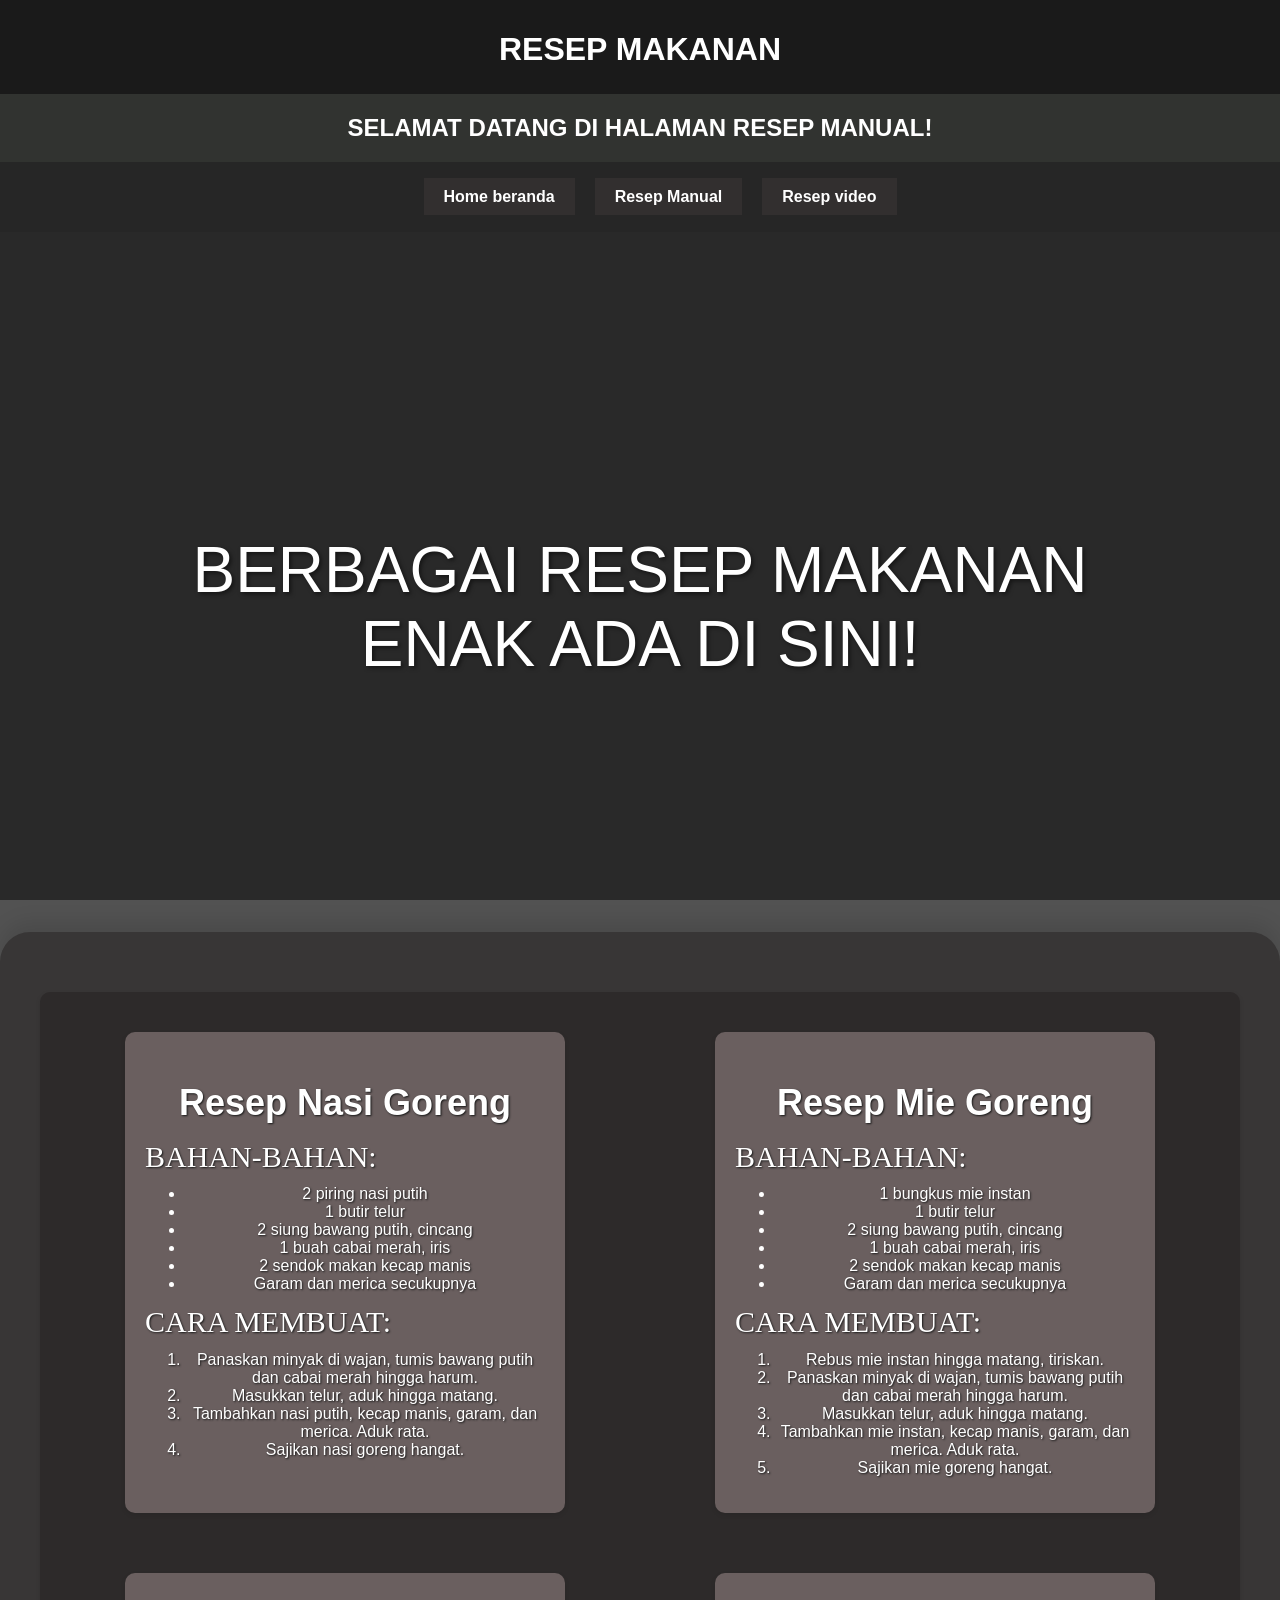
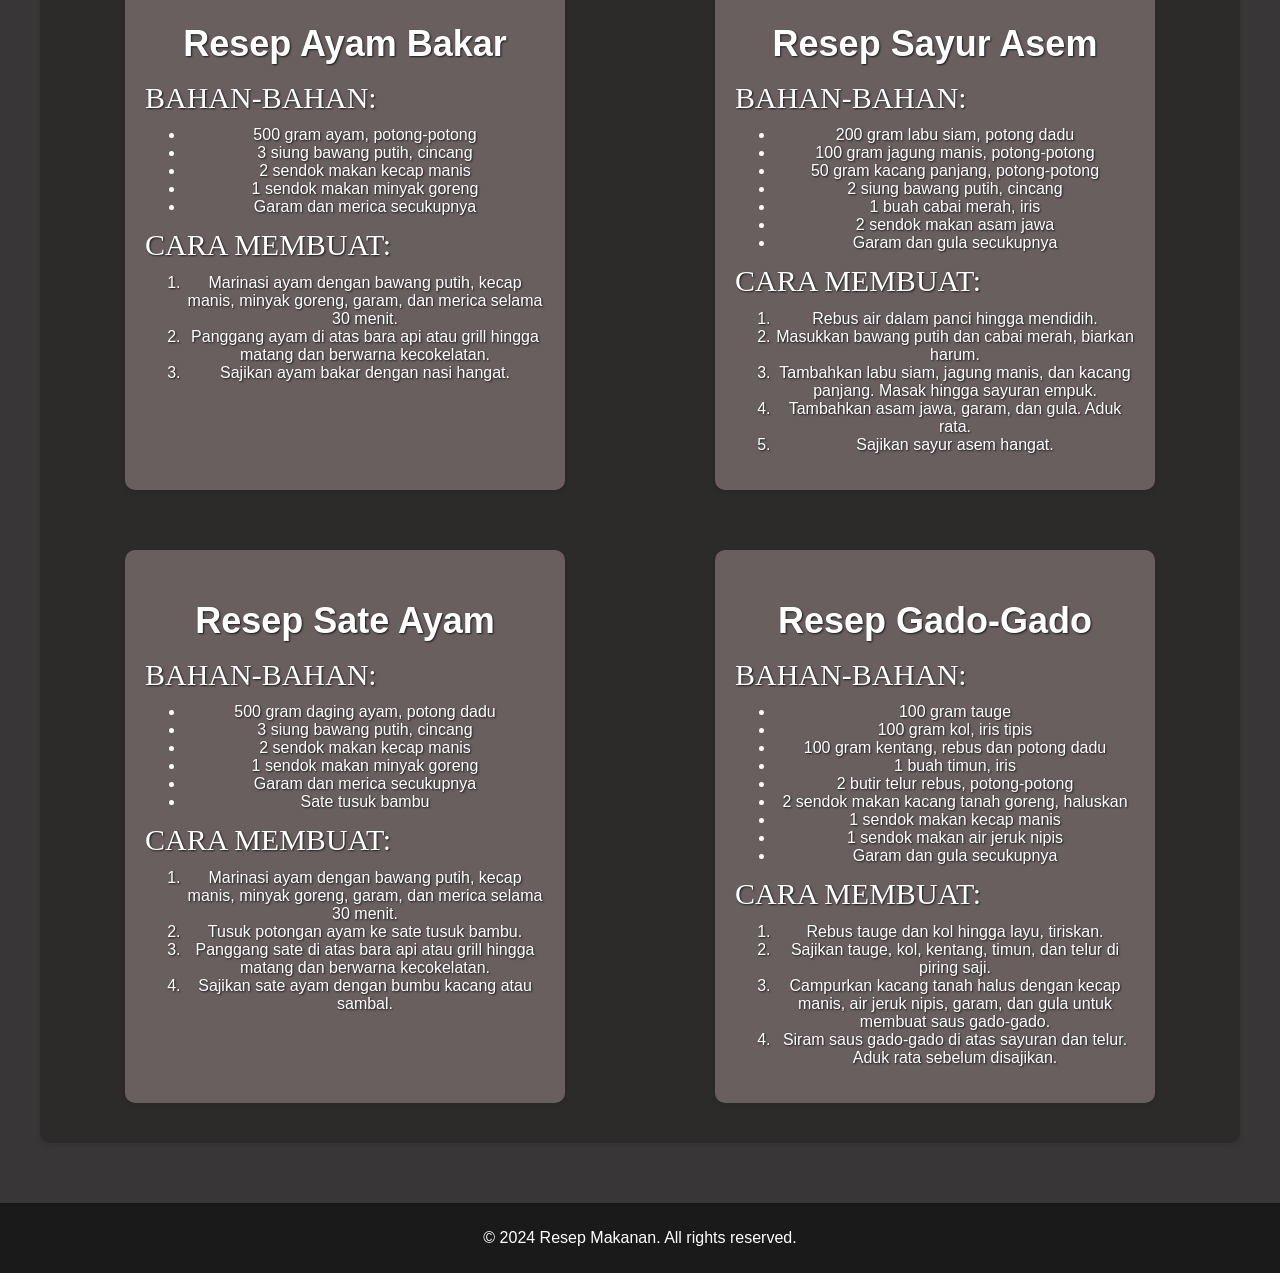
<file: index.html>
<!DOCTYPE html>
<html lang="en">
<head>
    <meta charset="UTF-8">
    <meta http-equiv="X-UA-Compatible" content="IE=edge">
    <meta name="viewport" content="width=device-width, initial-scale=1.0">
    <title>Resep Manual</title>
    <link rel="stylesheet" href="style.css">
</head> 

<body>
    
    <header>
        <h1>resep makanan</h1>
    </header>
        <p class="deskripsi-halaman">Selamat datang di halaman resep manual!</p>

    <nav>
        <ul>
            <li><a href="index.html">Home beranda</a></li>
            <li><a href="resep%20manual.html">Resep Manual</a></li>
            <li><a href="resep%20otomatis.html">Resep video</a></li>
        </ul>
    </nav>

    <div class="hero">
        <p>berbagai resep makanan enak ada di sini!</p>
    </div>

    <main>
    <div class="grid-card">
        <div class="flex-items">

        
        <div class="resep-card">
            <h2>Resep Nasi Goreng</h2>
            <p>Bahan-bahan:</p>
            <ul>
                <li>2 piring nasi putih</li>
                <li>1 butir telur</li>
                <li>2 siung bawang putih, cincang</li>
                <li>1 buah cabai merah, iris</li>
                <li>2 sendok makan kecap manis</li>
                <li>Garam dan merica secukupnya</li>
            </ul>
            <p>Cara membuat:</p>
            <ol>
                <li>Panaskan minyak di wajan, tumis bawang putih dan cabai merah hingga harum.</li>
                <li>Masukkan telur, aduk hingga matang.</li>
                <li>Tambahkan nasi putih, kecap manis, garam, dan merica. Aduk rata.</li>
                <li>Sajikan nasi goreng hangat.</li>
            </ol>
        </div>

        <div class="resep-card">
            <h2>Resep Mie Goreng</h2>
            <p>Bahan-bahan:</p>
            <ul>
                <li>1 bungkus mie instan</li>
                <li>1 butir telur</li>
                <li>2 siung bawang putih, cincang</li>
                <li>1 buah cabai merah, iris</li>
                <li>2 sendok makan kecap manis</li>
                <li>Garam dan merica secukupnya</li>
            </ul>
            <p>Cara membuat:</p>
            <ol>
                <li>Rebus mie instan hingga matang, tiriskan.</li>
                <li>Panaskan minyak di wajan, tumis bawang putih dan cabai merah hingga harum.</li>
                <li>Masukkan telur, aduk hingga matang.</li>
                <li>Tambahkan mie instan, kecap manis, garam, dan merica. Aduk rata.</li>
                <li>Sajikan mie goreng hangat.</li>
            </ol>  
            </div>
            <div class="resep-card">
                <h2>Resep Ayam Bakar</h2>
                <p>Bahan-bahan:</p>
                <ul>
                    <li>500 gram ayam, potong-potong</li>
                    <li>3 siung bawang putih, cincang</li>
                    <li>2 sendok makan kecap manis</li>
                    <li>1 sendok makan minyak goreng</li>
                    <li>Garam dan merica secukupnya</li>
                </ul>
                <p>Cara membuat:</p>
                <ol>
                    <li>Marinasi ayam dengan bawang putih, kecap manis, minyak goreng, garam, dan merica selama 30 menit.</li>
                    <li>Panggang ayam di atas bara api atau grill hingga matang dan berwarna kecokelatan.</li>
                    <li>Sajikan ayam bakar dengan nasi hangat.</li>
                </ol>
            </div>

            <div class="resep-card">
                <h2>Resep Sayur Asem</h2>
                <p>Bahan-bahan:</p>
                <ul>
                    <li>200 gram labu siam, potong dadu</li>
                    <li>100 gram jagung manis, potong-potong</li>
                    <li>50 gram kacang panjang, potong-potong</li>
                    <li>2 siung bawang putih, cincang</li>
                    <li>1 buah cabai merah, iris</li>
                    <li>2 sendok makan asam jawa</li>
                    <li>Garam dan gula secukupnya</li>
                </ul>
                <p>Cara membuat:</p>
                <ol>
                    <li>Rebus air dalam panci hingga mendidih.</li>
                    <li>Masukkan bawang putih dan cabai merah, biarkan harum.</li>
                    <li>Tambahkan labu siam, jagung manis, dan kacang panjang. Masak hingga sayuran empuk.</li>
                    <li>Tambahkan asam jawa, garam, dan gula. Aduk rata.</li>
                    <li>Sajikan sayur asem hangat.</li>
                </ol>
            </div>

            <div class="resep-card">
                <h2>Resep Sate Ayam</h2>
                <p>Bahan-bahan:</p>
                <ul>
                    <li>500 gram daging ayam, potong dadu</li>
                    <li>3 siung bawang putih, cincang</li>
                    <li>2 sendok makan kecap manis</li>
                    <li>1 sendok makan minyak goreng</li>
                    <li>Garam dan merica secukupnya</li>
                    <li>Sate tusuk bambu</li>
                </ul>
                <p>Cara membuat:</p>
                <ol>
                    <li>Marinasi ayam dengan bawang putih, kecap manis, minyak goreng, garam, dan merica selama 30 menit.</li>
                    <li>Tusuk potongan ayam ke sate tusuk bambu.</li>
                    <li>Panggang sate di atas bara api atau grill hingga matang dan berwarna kecokelatan.</li>
                    <li>Sajikan sate ayam dengan bumbu kacang atau sambal.</li>
                </ol>
                </div>
                
                <div class="resep-card">
                    <h2>Resep Gado-Gado</h2>
                    <p>Bahan-bahan:</p>
                    <ul>
                        <li>100 gram tauge</li>
                        <li>100 gram kol, iris tipis</li>
                        <li>100 gram kentang, rebus dan potong dadu</li>
                        <li>1 buah timun, iris</li>
                        <li>2 butir telur rebus, potong-potong</li>
                        <li>2 sendok makan kacang tanah goreng, haluskan</li>
                        <li>1 sendok makan kecap manis</li>
                        <li>1 sendok makan air jeruk nipis</li>
                        <li>Garam dan gula secukupnya</li>
                    </ul>
                    <p>Cara membuat:</p>
                    <ol>
                        <li>Rebus tauge dan kol hingga layu, tiriskan.</li>
                        <li>Sajikan tauge, kol, kentang, timun, dan telur di piring saji.</li>
                        <li>Campurkan kacang tanah halus dengan kecap manis, air jeruk nipis, garam, dan gula untuk membuat saus gado-gado.</li>
                        <li>Siram saus gado-gado di atas sayuran dan telur. Aduk rata sebelum disajikan.</li>
                    </ol>
                </div>
            </div>
    </main>

<footer>
    <p>&copy; 2024 Resep Makanan. All rights reserved.</p>
</body>
</html>
</file>
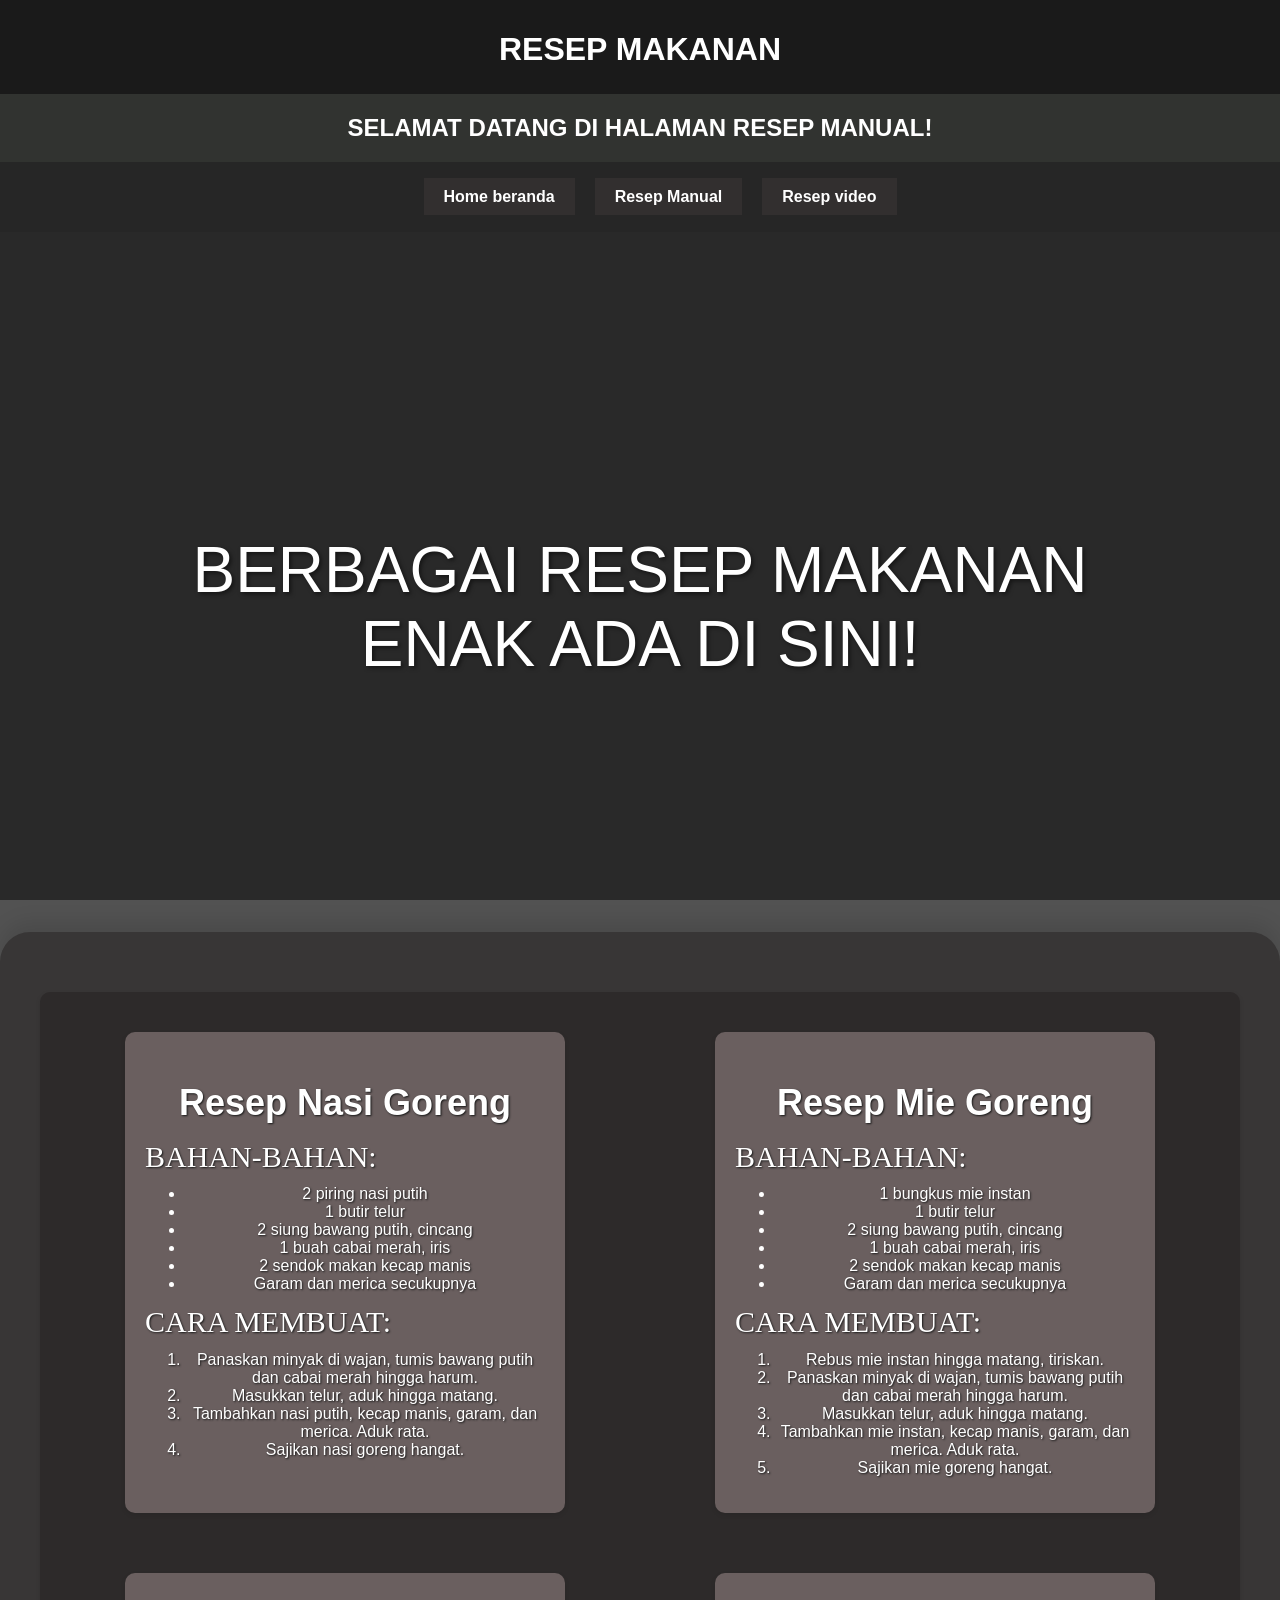
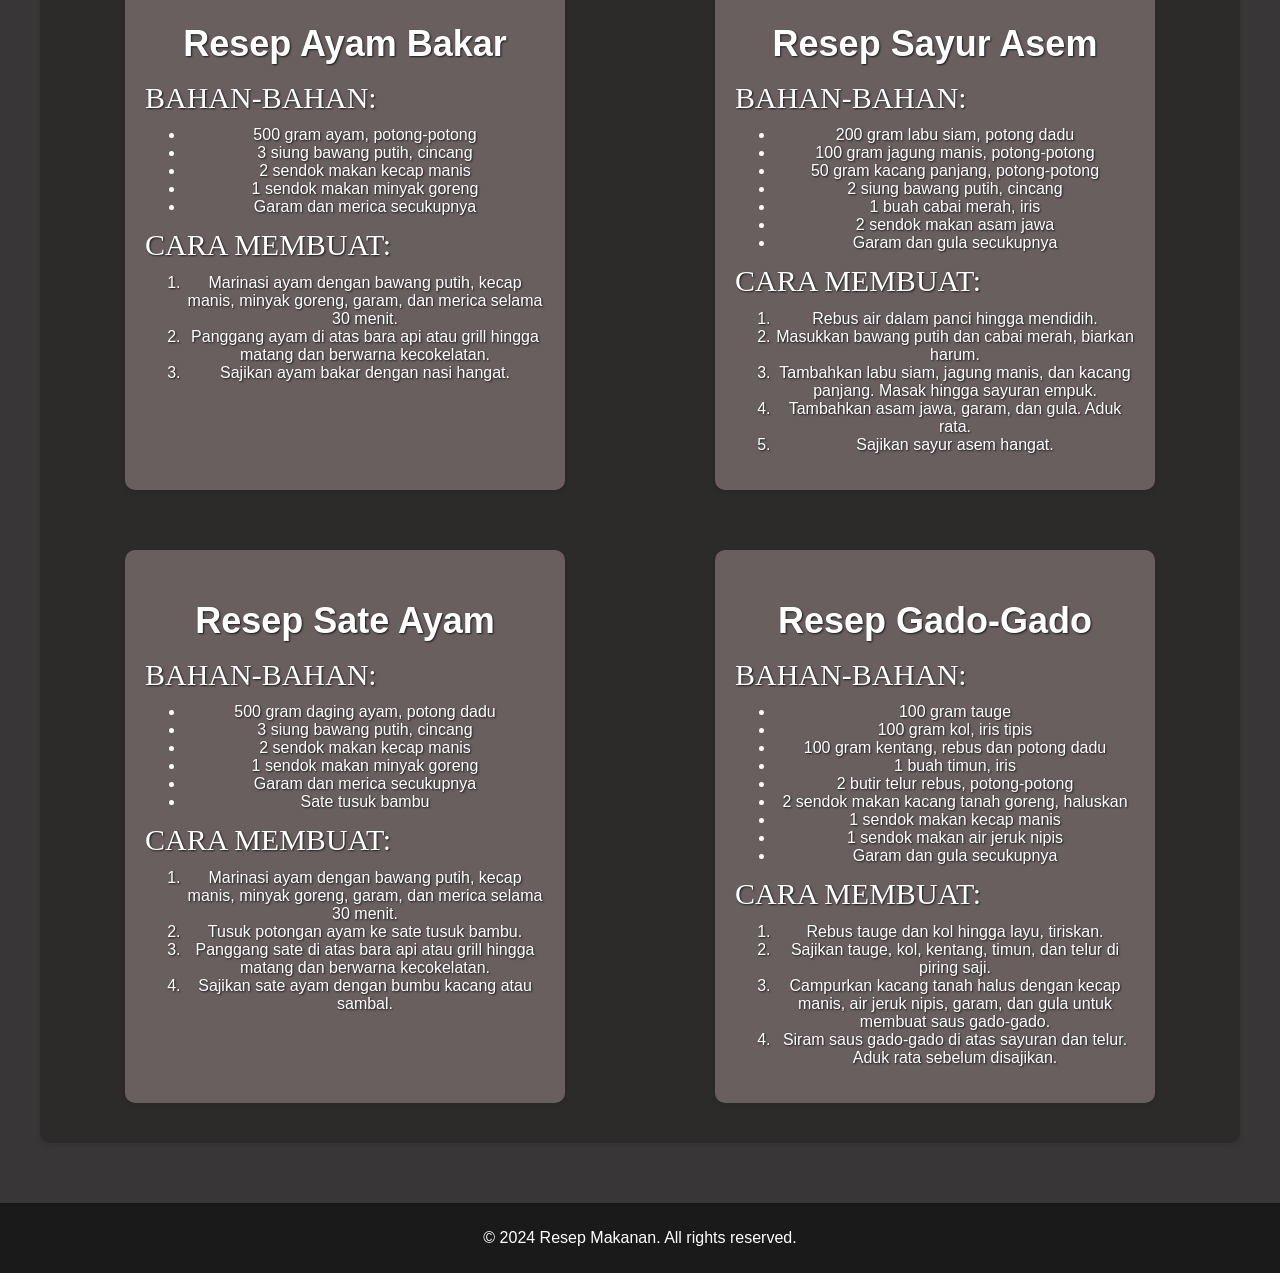
<file: resep manual.html>
<!DOCTYPE html>
<html lang="en">
<head>
    <meta charset="UTF-8">
    <meta http-equiv="X-UA-Compatible" content="IE=edge">
    <meta name="viewport" content="width=device-width, initial-scale=1.0">
    <title>Resep Manual</title>
    <link rel="stylesheet" href="style.css">
</head> 

<body>
    
    <header>
        <h1>resep makanan</h1>
    </header>
        <p class="deskripsi-halaman">Selamat datang di halaman resep manual!</p>

    <nav>
        <ul>
            <li><a href="index.html">Home beranda</a></li>
            <li><a href="resep%20manual.html">Resep Manual</a></li>
            <li><a href="resep%20otomatis.html">Resep video</a></li>
        </ul>
    </nav>

    <div class="hero">
        <p>berbagai resep makanan enak ada di sini!</p>
    </div>

    <main>
    <div class="grid-card">
        <div class="flex-items">

        
        <div class="resep-card">
            <h2>Resep Nasi Goreng</h2>
            <p>Bahan-bahan:</p>
            <ul>
                <li>2 piring nasi putih</li>
                <li>1 butir telur</li>
                <li>2 siung bawang putih, cincang</li>
                <li>1 buah cabai merah, iris</li>
                <li>2 sendok makan kecap manis</li>
                <li>Garam dan merica secukupnya</li>
            </ul>
            <p>Cara membuat:</p>
            <ol>
                <li>Panaskan minyak di wajan, tumis bawang putih dan cabai merah hingga harum.</li>
                <li>Masukkan telur, aduk hingga matang.</li>
                <li>Tambahkan nasi putih, kecap manis, garam, dan merica. Aduk rata.</li>
                <li>Sajikan nasi goreng hangat.</li>
            </ol>
        </div>

        <div class="resep-card">
            <h2>Resep Mie Goreng</h2>
            <p>Bahan-bahan:</p>
            <ul>
                <li>1 bungkus mie instan</li>
                <li>1 butir telur</li>
                <li>2 siung bawang putih, cincang</li>
                <li>1 buah cabai merah, iris</li>
                <li>2 sendok makan kecap manis</li>
                <li>Garam dan merica secukupnya</li>
            </ul>
            <p>Cara membuat:</p>
            <ol>
                <li>Rebus mie instan hingga matang, tiriskan.</li>
                <li>Panaskan minyak di wajan, tumis bawang putih dan cabai merah hingga harum.</li>
                <li>Masukkan telur, aduk hingga matang.</li>
                <li>Tambahkan mie instan, kecap manis, garam, dan merica. Aduk rata.</li>
                <li>Sajikan mie goreng hangat.</li>
            </ol>  
            </div>
            <div class="resep-card">
                <h2>Resep Ayam Bakar</h2>
                <p>Bahan-bahan:</p>
                <ul>
                    <li>500 gram ayam, potong-potong</li>
                    <li>3 siung bawang putih, cincang</li>
                    <li>2 sendok makan kecap manis</li>
                    <li>1 sendok makan minyak goreng</li>
                    <li>Garam dan merica secukupnya</li>
                </ul>
                <p>Cara membuat:</p>
                <ol>
                    <li>Marinasi ayam dengan bawang putih, kecap manis, minyak goreng, garam, dan merica selama 30 menit.</li>
                    <li>Panggang ayam di atas bara api atau grill hingga matang dan berwarna kecokelatan.</li>
                    <li>Sajikan ayam bakar dengan nasi hangat.</li>
                </ol>
            </div>

            <div class="resep-card">
                <h2>Resep Sayur Asem</h2>
                <p>Bahan-bahan:</p>
                <ul>
                    <li>200 gram labu siam, potong dadu</li>
                    <li>100 gram jagung manis, potong-potong</li>
                    <li>50 gram kacang panjang, potong-potong</li>
                    <li>2 siung bawang putih, cincang</li>
                    <li>1 buah cabai merah, iris</li>
                    <li>2 sendok makan asam jawa</li>
                    <li>Garam dan gula secukupnya</li>
                </ul>
                <p>Cara membuat:</p>
                <ol>
                    <li>Rebus air dalam panci hingga mendidih.</li>
                    <li>Masukkan bawang putih dan cabai merah, biarkan harum.</li>
                    <li>Tambahkan labu siam, jagung manis, dan kacang panjang. Masak hingga sayuran empuk.</li>
                    <li>Tambahkan asam jawa, garam, dan gula. Aduk rata.</li>
                    <li>Sajikan sayur asem hangat.</li>
                </ol>
            </div>

            <div class="resep-card">
                <h2>Resep Sate Ayam</h2>
                <p>Bahan-bahan:</p>
                <ul>
                    <li>500 gram daging ayam, potong dadu</li>
                    <li>3 siung bawang putih, cincang</li>
                    <li>2 sendok makan kecap manis</li>
                    <li>1 sendok makan minyak goreng</li>
                    <li>Garam dan merica secukupnya</li>
                    <li>Sate tusuk bambu</li>
                </ul>
                <p>Cara membuat:</p>
                <ol>
                    <li>Marinasi ayam dengan bawang putih, kecap manis, minyak goreng, garam, dan merica selama 30 menit.</li>
                    <li>Tusuk potongan ayam ke sate tusuk bambu.</li>
                    <li>Panggang sate di atas bara api atau grill hingga matang dan berwarna kecokelatan.</li>
                    <li>Sajikan sate ayam dengan bumbu kacang atau sambal.</li>
                </ol>
                </div>
                
                <div class="resep-card">
                    <h2>Resep Gado-Gado</h2>
                    <p>Bahan-bahan:</p>
                    <ul>
                        <li>100 gram tauge</li>
                        <li>100 gram kol, iris tipis</li>
                        <li>100 gram kentang, rebus dan potong dadu</li>
                        <li>1 buah timun, iris</li>
                        <li>2 butir telur rebus, potong-potong</li>
                        <li>2 sendok makan kacang tanah goreng, haluskan</li>
                        <li>1 sendok makan kecap manis</li>
                        <li>1 sendok makan air jeruk nipis</li>
                        <li>Garam dan gula secukupnya</li>
                    </ul>
                    <p>Cara membuat:</p>
                    <ol>
                        <li>Rebus tauge dan kol hingga layu, tiriskan.</li>
                        <li>Sajikan tauge, kol, kentang, timun, dan telur di piring saji.</li>
                        <li>Campurkan kacang tanah halus dengan kecap manis, air jeruk nipis, garam, dan gula untuk membuat saus gado-gado.</li>
                        <li>Siram saus gado-gado di atas sayuran dan telur. Aduk rata sebelum disajikan.</li>
                    </ol>
                </div>
            </div>
    </main>

<footer>
    <p>&copy; 2024 Resep Makanan. All rights reserved.</p>
</body>
</html>
</file>
<file: style.css>
header {
    box-sizing: border-box;
    background-color: #1a1a1a;
    color: white;
    padding: 10px;
    text-align: center;
    margin-bottom: -30px;
    text-transform: uppercase;
    
}

body {
    margin: 0;
    padding: 0;
    font-family: 'Arial', sans-serif;
    background-color: #525252;
    overflow-x: hidden;
}

.hero {
    
    background-image: 
    linear-gradient(rgba(0, 0, 0, 0.5),rgba(0, 0, 0, 0.5)),
    url('https://images.unsplash.com/photo-1504674900247-0877df9cc836?ixlib=rb-4.0.3&ixid=M3wxMjA3fDB8MHxzZWFyY2h8Mnx8Zm9vZHxlbnwwfHwwfHx8MA%3D%3D&auto=format&fit=crop&w=500&q=60');
    background-size: cover;
    background-position: bottom 50% center;
        height: 750px;
        background-attachment: fixed;
    background-repeat: no-repeat;
    display: flex;
    justify-content: center;
    align-items: center;
    color: white;
    text-shadow: 2px 2px 4px rgba(0,0,0,0.5);
    text-align: center;
    margin: 0px;
    font-size: 3rem;
    text-transform: uppercase;
    padding-right: 0px;
    width: 100%;
}

.hero p {
    font-size: 5vw;
    max-width: 80%;
    margin: 0 auto;
    font-family: 'Segoe UI', Tahoma, Geneva, Verdana, sans-serif;
}


nav {
    background-color: #262626;
    overflow: hidden;
    list-style: none;
    display: flex;
    justify-content: center;
        padding: 10px 0;
    flex-direction: space-between;;
}


nav ul {
    display: flex;
    justify-content: center;
}


nav li {
    margin: 0 10px;
    list-style: none;
    font-weight: bold;
}

nav li:hover {
    background-color: #2f362e;
    transform: scale(0.9);
    transition: background-color 0.3s, transform 0.2s;
}

nav a {
    color: white;
    text-decoration: none;
    padding: 10px 20px;
    background-color: #322f2f;
    transition: background-color 0.3s;
}

nav a:hover {
    background-color: #373837;
}
main {
    padding: 20px;
    background-color: #383636;
    position: relative;
    z-index: 10;
    border-radius: 30px 30px 0 0;
    padding: 40px 20px;
    box-shadow: 0 -10px 20px rgba(0,0,0,0.1);
    margin-top: -50px;
}

main h2 {
    font-size: 36px;
    text-align: center;
    margin-bottom: 20px;
    font-family: 'Arial', sans-serif;
}

main p {
    font-size:30px;
    line-height: 1.6rem;
    text-align: center;
    font-family: 'Times New Roman', Times, serif;
    text-transform: uppercase;
}

.deskripsi-halaman {
    box-sizing: border-box;
    font-size: 24px;
    margin-bottom: -0px;
    font-weight: bold;
    text-align: center;
    background-color: #313330;
    padding: 0px;
    width: 100%;
    text-transform: uppercase;
    padding-right: 20px;
    padding-left: 20px;
    color: white;
    padding-bottom: 0px;
    padding: 20px;
}

.grid-card {
    display: grid;
    grid-template-columns: repeat(auto-fit, minmax(250px, 1fr));
    gap: 20px;
    padding: 20px;
    justify-content: center;

    
}

.flex-items {
    background-color: #2d2a2a;
    border: 1px;
    border-radius: 10px;
    padding: 20px;
    box-shadow: 0 2px 5px rgba(0,0,0,0.1);
    transition: transform 0.3s, box-shadow 0.3s ease;
    display: flex;
    flex-direction: row;
    justify-self: center;
    flex-wrap: wrap;
    text-align: center;
    
}

.flex-item p {
    font-size: 18px;
    font-family: 'Times New Roman', Times, serif;
    text-align: center;
    justify-self: center;
}

.resep-card {
    background-color: rgb(106, 95, 95);
    border: 1px srgb(0, 0, 0) #ddd;
    border-radius: 10px;
    padding: 20px;
    margin: 20px auto;
    max-width: 400px;
    box-shadow: 0 2px 5px rgba(0,0,0,0.1);
    justify-content: center;
    color: white;
    text-shadow: #1a1a1a 1px 1px 2px;
}

.resep-card p {
    margin: 10px 0;
    width: 90%;
    text-align: left;

}


.resep-card p {
    margin: 10px 0;
    width: 90%;
}

.resep-card:hover {
    box-shadow: 0 4px 10px rgba(0,0,0,0.2);
    transform: scale(1.05);
    transition: transform 0.3s, box-shadow 0.3s ease;
}

footer {
    background-color: #1a1a1a;
    color: white;
    text-align: center;
    padding: 10px;
    margin-top: 0px;
}

@media screen and ( max-width: 600px) {

    header {
        font-size: 0.7rem;
        text-transform: uppercase;
    }

    .deskripsi-halaman {
        font-size: 1.4rem;
        display: flex;
        flex-direction: column;
        flex-wrap: wrap;
        gap: 10px;
    }

    .flex-items {
        flex-direction: row;
        gap: 10px;
        text-align: center;
        justify-self: center;
    }
    .nav ul {
        flex-direction: row;
        height: 90px;
    }

    nav li {
        display: flex;
        flex-direction: row;
        margin-right: 30px;
    }

    .hero {
        text-align: center;
        height:  400px;
        
    }

    .hero p {
        font-size: 2rem;
    }

    nav ul {
        display: flex;
        flex-direction: row;
        align-items: center;
        gap: 10px;
        
    }

    nav a {
        background-color: rgb(61, 61, 61);
        display: flex;
       
    }


    
}

@media screen and (min-width: 1000px) {}
    .flex-items {
        flex-direction: row;
        flex-wrap: wrap;
        gap: 20px;
        text-align: center;
        justify-self: center;
        display: flex;
    
    .flex-item p {
        font-size: 18px;
        font-family: 'Times New Roman', Times, serif;
        text-align: center;
    }
    .grid-card {
        grid-template-columns: repeat(4, 1fr);
        align-content: center;
    }

    .hero {
        height: 700px;
    }
    
   
}
</file>
